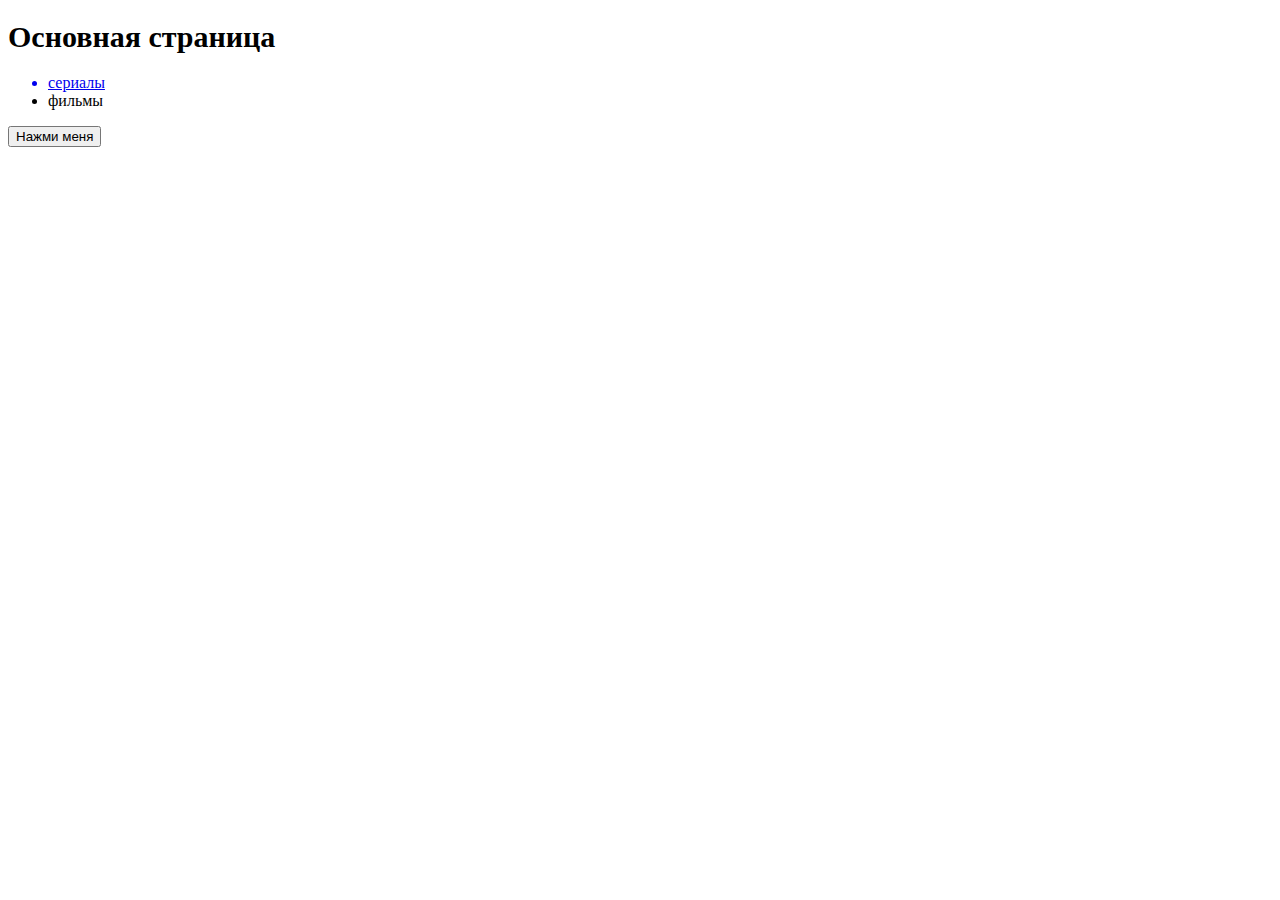
<file: index.html>
<!DOCTYPE html>
<html lang="en">
<head>
    <meta charset="UTF-8">
    <meta name="viewport" content="width=device-width, initial-scale=1.0">
    <link rel="stylesheet" href="css/style.css">
    <title>Портфолио</title>
</head>
<body>
    <h1>Основная страница</h1>
    <ul>
        <a href="movies.html"><li>сериалы</li></a>
        <li>фильмы</li>
    </ul>
    <button>Нажми меня</button>
    <div class="output"></div>
    <script src="index.js"></script>
</body>
</html>
</file>
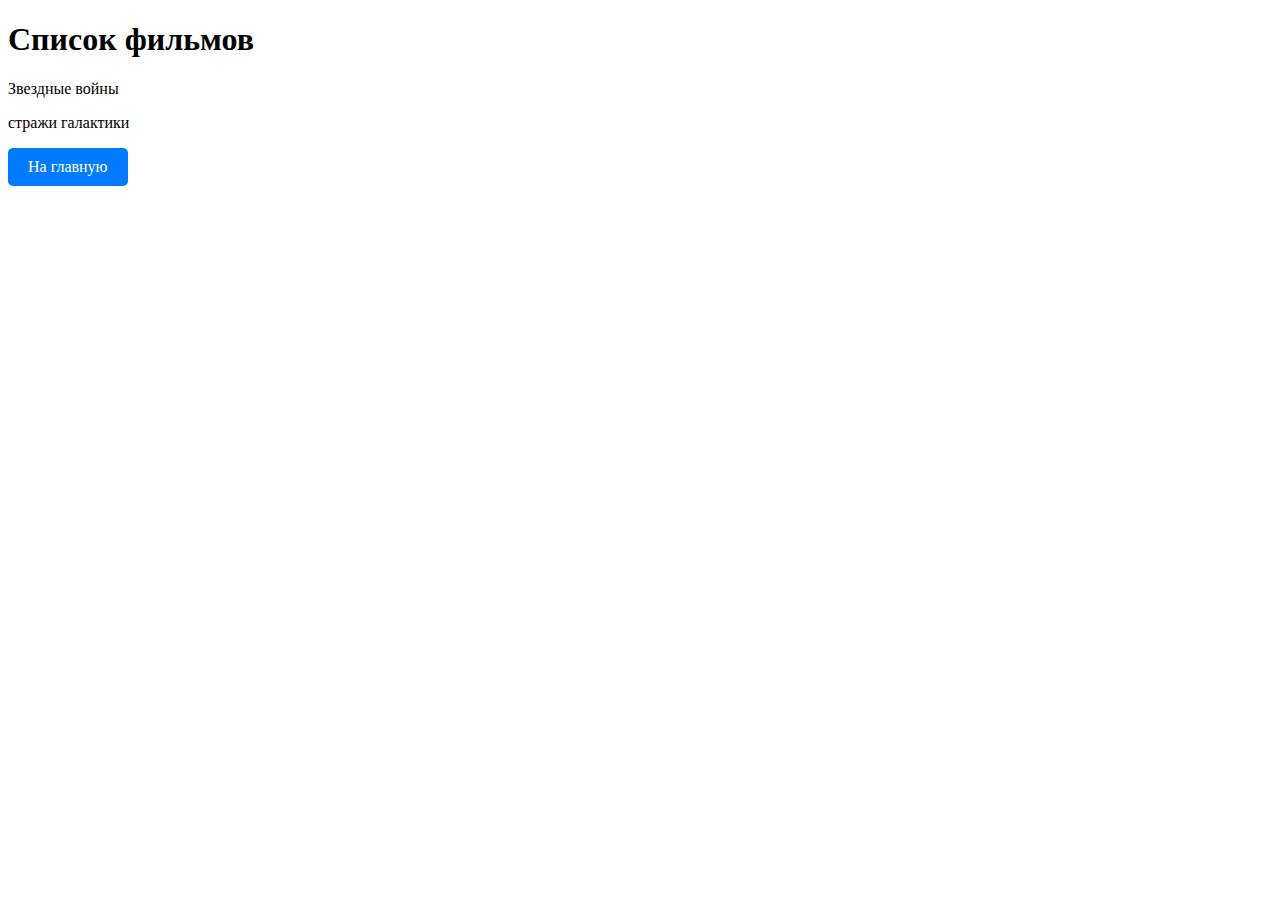
<file: movies.html>
<!DOCTYPE html>
<html lang="en">
<head>
    <meta charset="UTF-8">
    <meta name="viewport" content="width=device-width, initial-scale=1.0">
    <title>Список фильмов</title>
    <style>
        .button {
    display: inline-block;
    padding: 10px 20px;
    font-size: 16px;
    cursor: pointer;
    text-align: center;
    text-decoration: none;
    color: #fff;
    background-color: #007BFF;
    border-radius: 5px;
}

.button:hover {
    background-color: #0056b3;
}
    </style>
</head>
<body>
    <h1>Список фильмов</h1>
    <p>Звездные войны</p>
    <p>стражи галактики</p>
    <a href="index.html" class="button">На главную</a>
</body>
</html>
</file>
<file: css/style.css>
h1 {
    font-size: 30px;
}

.output {
    color:blueviolet;
}
</file>
